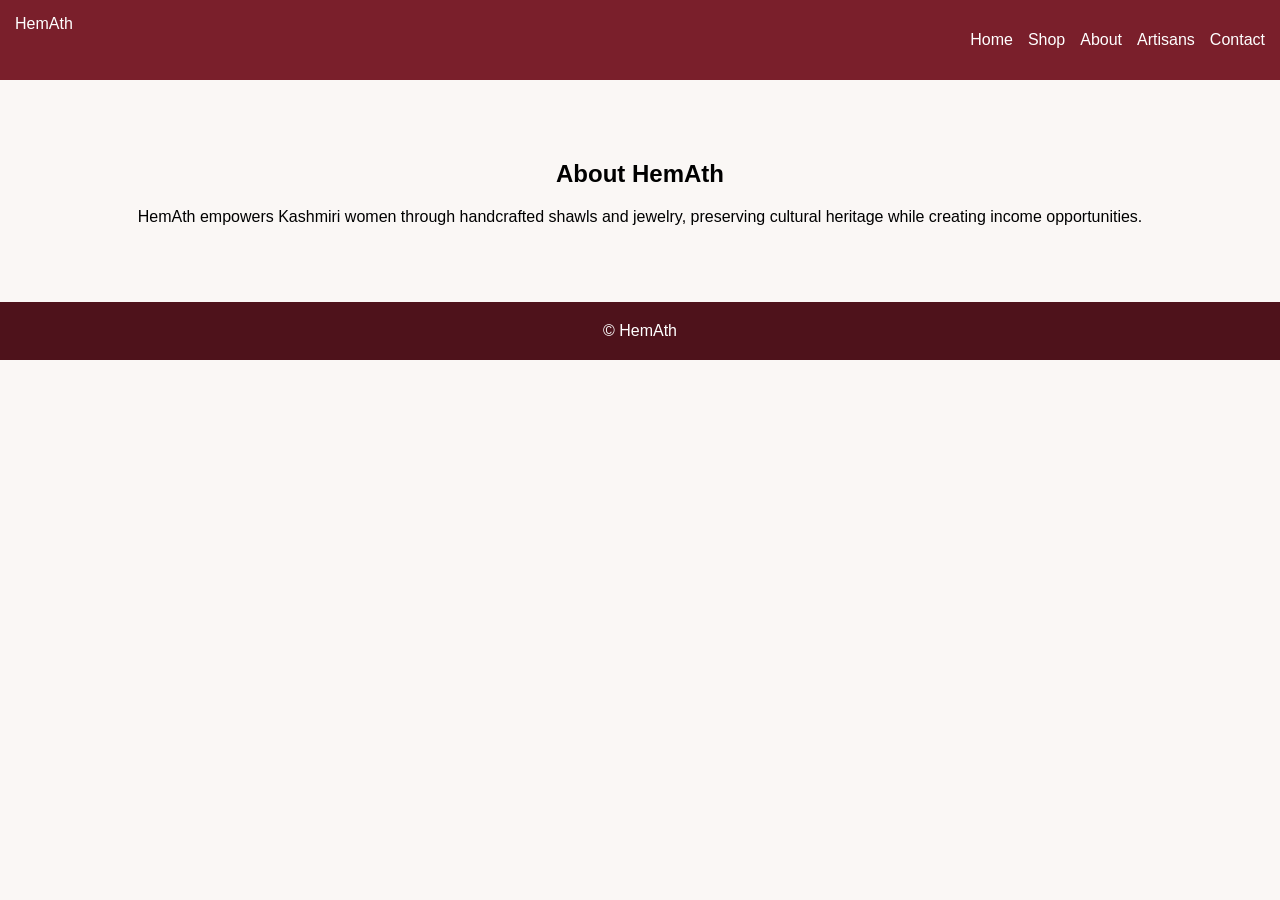
<file: about.html>
<!DOCTYPE html>
<html lang="en">
<head>
<meta charset="UTF-8">
<meta name="viewport" content="width=device-width, initial-scale=1.0">
<title>About</title>
<link rel="stylesheet" href="styles.css">
</head>
<body>

<nav>
<div class="logo">HemAth</div>
<ul>
<li><a href="index.html">Home</a></li>
<li><a href="shop.html">Shop</a></li>
<li><a href="about.html">About</a></li>
<li><a href="artisans.html">Artisans</a></li>
<li><a href="contact.html">Contact</a></li>
</ul>
</nav>

<section class="section">
<h2>About HemAth</h2>
<p>
HemAth empowers Kashmiri women through handcrafted shawls and jewelry,
preserving cultural heritage while creating income opportunities.
</p>
</section>

<footer>© HemAth</footer>

</body>
</html>
</file>
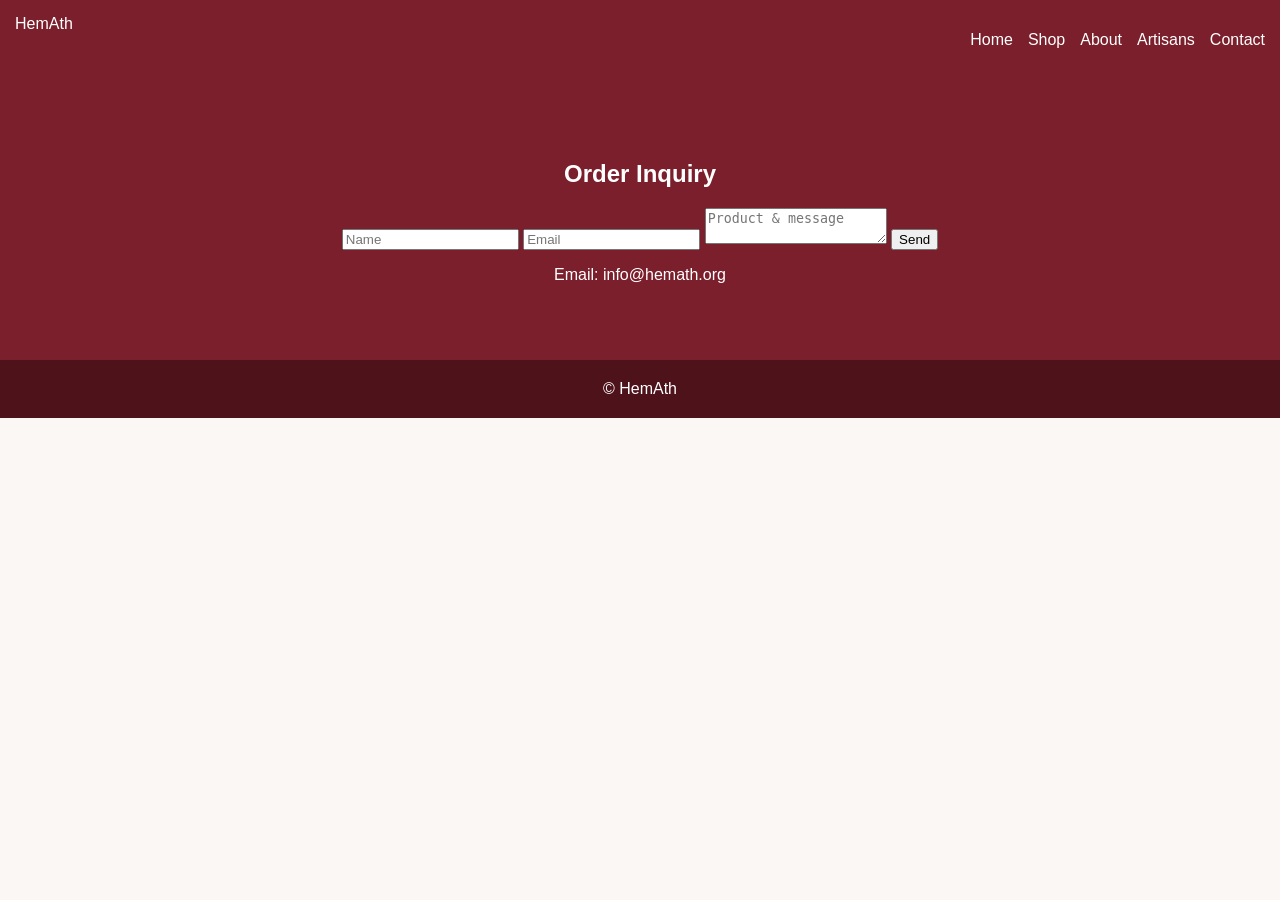
<file: contact.html>
<!DOCTYPE html>
<html lang="en">
<head>
<meta charset="UTF-8">
<meta name="viewport" content="width=device-width, initial-scale=1.0">
<title>Contact</title>
<link rel="stylesheet" href="styles.css">
</head>
<body>

<nav>
<div class="logo">HemAth</div>
<ul>
<li><a href="index.html">Home</a></li>
<li><a href="shop.html">Shop</a></li>
<li><a href="about.html">About</a></li>
<li><a href="artisans.html">Artisans</a></li>
<li><a href="contact.html">Contact</a></li>
</ul>
</nav>

<section class="section contact">
<h2>Order Inquiry</h2>

<form>
<input placeholder="Name">
<input placeholder="Email">
<textarea placeholder="Product & message"></textarea>
<button type="submit">Send</button>
</form>

<p>Email: info@hemath.org</p>

</section>

<footer>© HemAth</footer>

</body>
</html>
</file>
<file: styles.css>
body {
margin: 0;
font-family: Arial;
background: #faf7f5;
}

nav {
background: #7a1f2b;
color: white;
padding: 15px;
display: flex;
justify-content: space-between;
}

nav ul {
display: flex;
list-style: none;
gap: 15px;
}

nav a {
color: white;
text-decoration: none;
}

.hero {
height: 400px;
background: url('hero-artisan.jpg') center/cover;
color: white;
display: flex;
align-items: center;
justify-content: center;
text-align: center;
}

.btn {
background: white;
color: #7a1f2b;
padding: 10px 20px;
text-decoration: none;
}

.section {
padding: 60px;
text-align: center;
}

.grid {
display: grid;
grid-template-columns: repeat(auto-fit, minmax(220px,1fr));
gap: 20px;
}

.card {
background: white;
padding: 15px;
border-radius: 8px;
}

.products {
display: grid;
grid-template-columns: repeat(auto-fit, minmax(220px,1fr));
gap: 20px;
}

.product-card {
background: white;
padding: 15px;
border-radius: 8px;
}

.product-card img {
width: 100%;
height: auto;
}

.filters button {
margin: 5px;
padding: 8px;
background: #7a1f2b;
color: white;
border: none;
}

.modal {
display: none;
position: fixed;
inset: 0;
background: rgba(0,0,0,0.6);
align-items: center;
justify-content: center;
}

.modal-box {
background: white;
padding: 20px;
}

.contact {
background: #7a1f2b;
color: white;
}

footer {
text-align: center;
padding: 20px;
background: #4e121b;
color: white;
}
</file>
